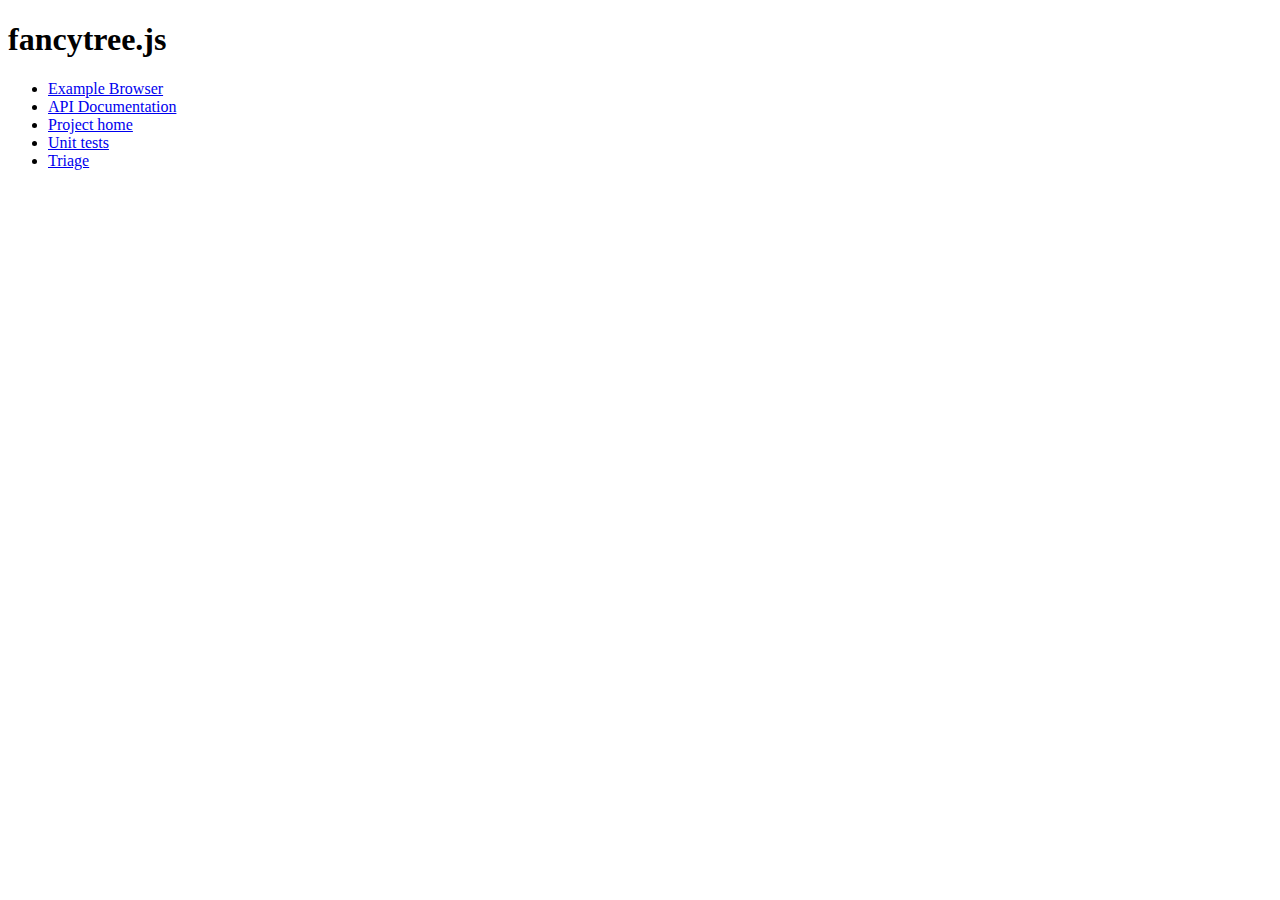
<file: www/scripts/fancytree/index.html>
<!DOCTYPE html>
<html>
<head>
	<meta http-equiv="content-type" content="text/html; charset=ISO-8859-1">
	<title>Fancytree</title>
</head>

<body class="example">
	<h1>fancytree.js</h1>
	<ul>
	<li><a href="demo/index.html">Example Browser</a>
	<li><a href="doc/jsdoc/index.html">API Documentation</a>
	<li><a href="https://github.com/mar10/fancytree">Project home</a>
	<li><a href="test/unit/">Unit tests</a>
	<li><a href="test/triage">Triage</a>
	</ul>
</body>
</html>
</file>
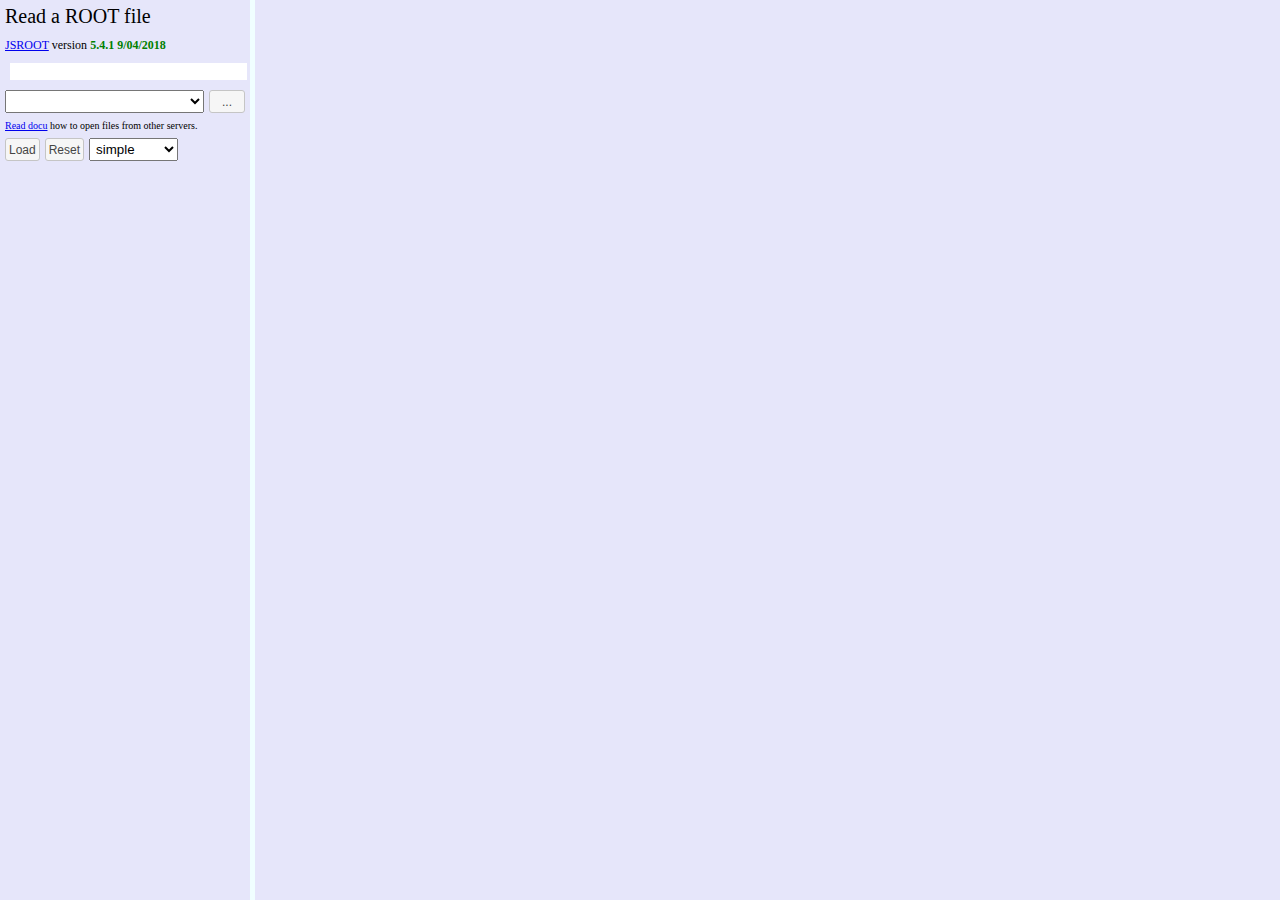
<file: www/scripts/jsroot/index.htm>
<!DOCTYPE html>
<html lang="en">
   <head>
      <meta charset="UTF-8">
      <meta http-equiv="X-UA-Compatible" content="IE=edge">
      <title>Read a ROOT file</title>
      <link rel="shortcut icon" href="img/RootIcon.ico"/>
      <!-- To make use of RequireJS, replace following line with commented one --> 
      <script type="text/javascript" src="scripts/JSRootCore.js?gui"></script>
      <!--script type="text/javascript" src="//cdnjs.cloudflare.com/ajax/libs/require.js/2.2.0/require.min.js" data-main="scripts/JSRootCore.js"></script-->
   </head>
   <body>
      <div id="simpleGUI" path="../files/" files="ct.root;exclusion.root;fillrandom.root;glbox.root;graph.root;hsimple.root;legends.root;rf107.root;stacks.root;zdemo.root">
         loading scripts ...
      </div>
   </body>
</html>

<!--

This is JSROOT main page, which aims to display content of ROOT files.
Several URL parameters could be specified when opening page:
   file      - name of the file(s), which will be automatically open with page loading
   json      - name of JSON file(s) with ROOT object, stored by TBufferJSON::ConvertToJSON method
   item      - object name in the file to display
   items     - object names in the file to display
   opt       - draw option for the item
   opts      - draw options for the items
   layout    - can be 'simple', 'flex', 'collapsible', 'tabs' or gridNxM where N and M are integer values
   nobrowser - only file item(s) will be displayed, browser will be disabled
   load      - name of JavaScript(s), automatically loaded at the beginning
   mathjax   - use MathJax for Latex output (automatically loaded for TMathText objects)
   palette   - id of default color palette, 51..123 - new ROOT6 palette  (default 57)
   style     - TStyle object itemname or JSON file name

Example:
   https://root.cern/js/latest/?file=../files/hsimple.root&layout=grid2x2&item=[hpx;1,hpxpy;1]&opts=[,colz]

Page can be used to open files from other web servers like:
   https://root.cern/js/latest/?file=https://jsroot.gsi.de/files/hsimple.root

But one should be aware about Cross-Origin Request blocking.
Read https://developer.mozilla.org/en/http_access_control for more details.

To avoid problem at all, one can copy only index.htm on the web server where data files are located.
And specify full path to the JSRootCore.js script like
   <script type="text/javascript" src="https://root.cern/js/latest/scripts/JSRootCore.min.js?gui"></script>

If necessary, complete JSROOT can be installed on the web server.
Project repository: https://github.com/root-project/jsroot.

-->
</file>
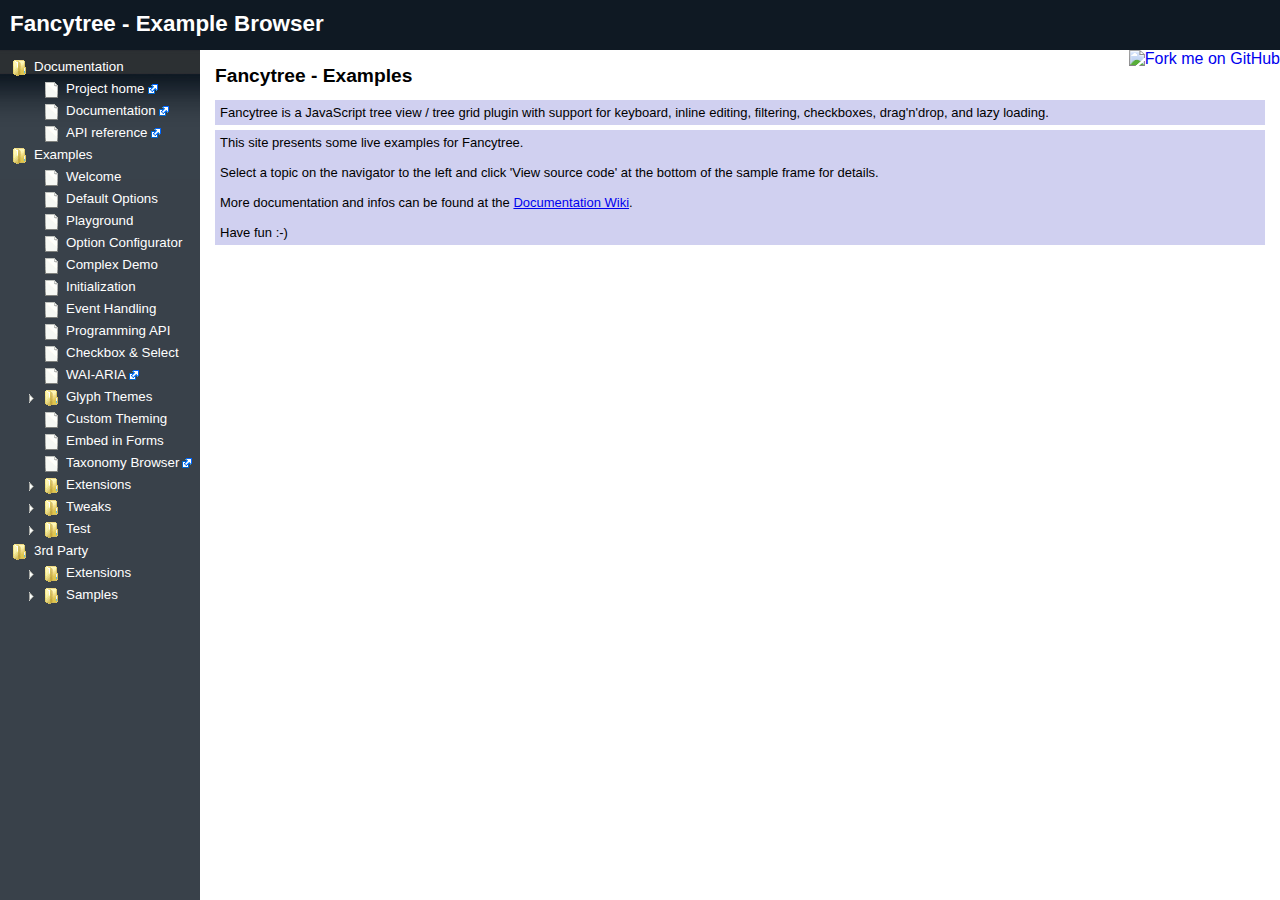
<file: www/scripts/fancytree/demo/index.html>
<!DOCTYPE HTML PUBLIC "-//W3C//DTD HTML 4.01 Frameset//EN" "http://www.w3.org/TR/html4/frameset.dtd">
<html>
<head>
	<meta http-equiv="content-type" content="text/html; charset=ISO-8859-1">
	<meta name="robots" content="noindex,follow">
	<script src="../lib/jquery.js"></script>
	<script src="sample.js"></script>
	<title>Fancytree - Example Browser</title>
</head>
<frameset rows="50,1*" frameborder="no" framespacing="0">
	<frame src="top.html" name="top" scrolling="NO" noresize
		marginwidth="0" marginheight="0">
	<frameset cols="200,1*" >
		<frame src="nav.html" name="nav" scrolling="NO"
			marginwidth="0" marginheight="0">
		<frame src="welcome.html" name="content">
	</frameset>
</frameset>

<noframes>
	<body>
		<p>This page requires frames.</p>
	</body>
</noframes>
</html>
</file>
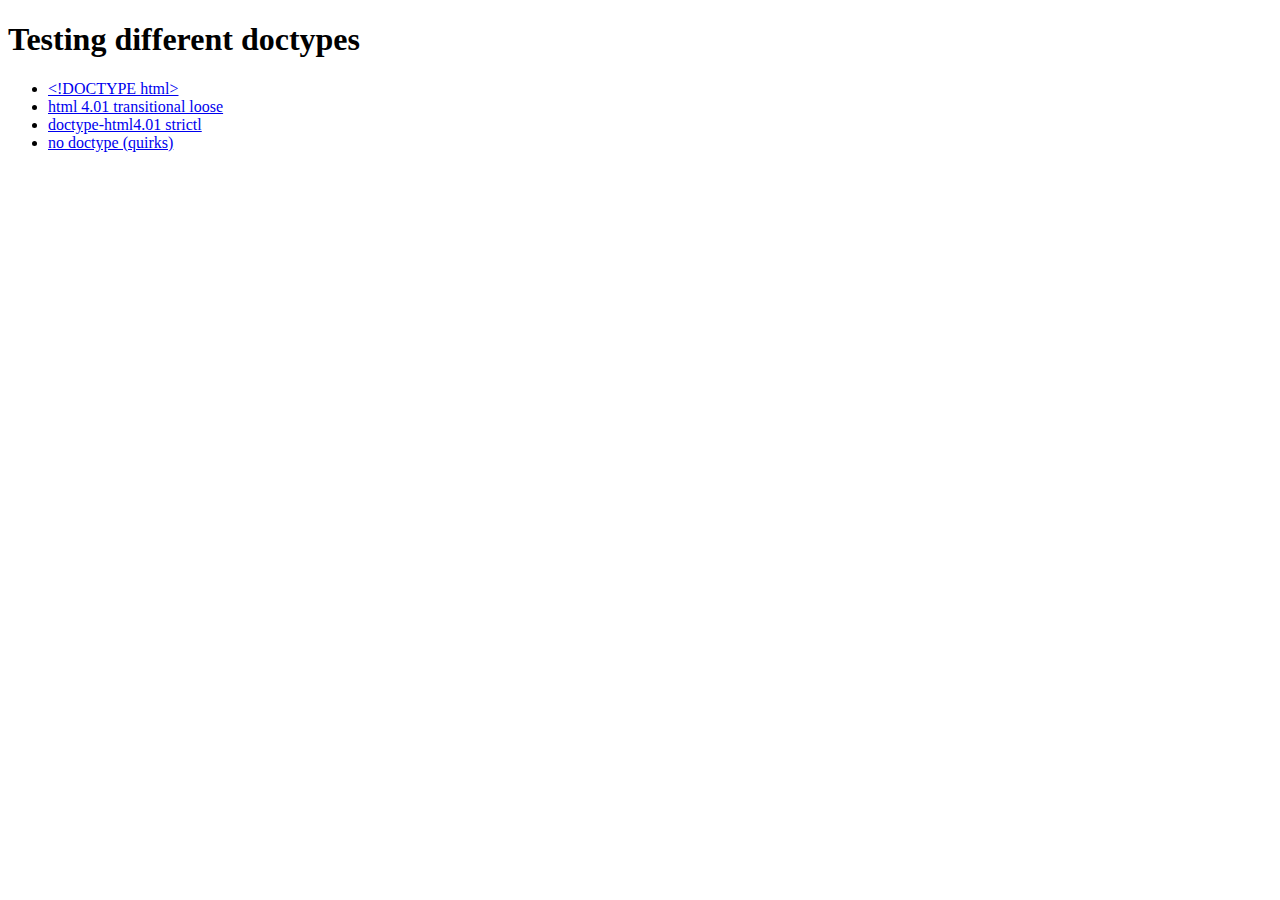
<file: www/scripts/fancytree/test/doctypes/index.html>
<!DOCTYPE html>
<html>
<head>
	<meta http-equiv="content-type" content="text/html; charset=ISO-8859-1">
	<title>Fancytree - doctypes</title>
</head>

<body class="example">
	<h1>Testing different doctypes</h1>
	<ul>
	<li><a href="doctype-html5.html">&lt;!DOCTYPE html></a>
	<li><a href="doctype-html4-loose.html">html 4.01 transitional loose</a>
	<li><a href="doctype-html4-strict.html">doctype-html4.01 strictl</a>
	<li><a href="doctype-none.html">no doctype (quirks)</a>
	</ul>
</body>
</html>
</file>
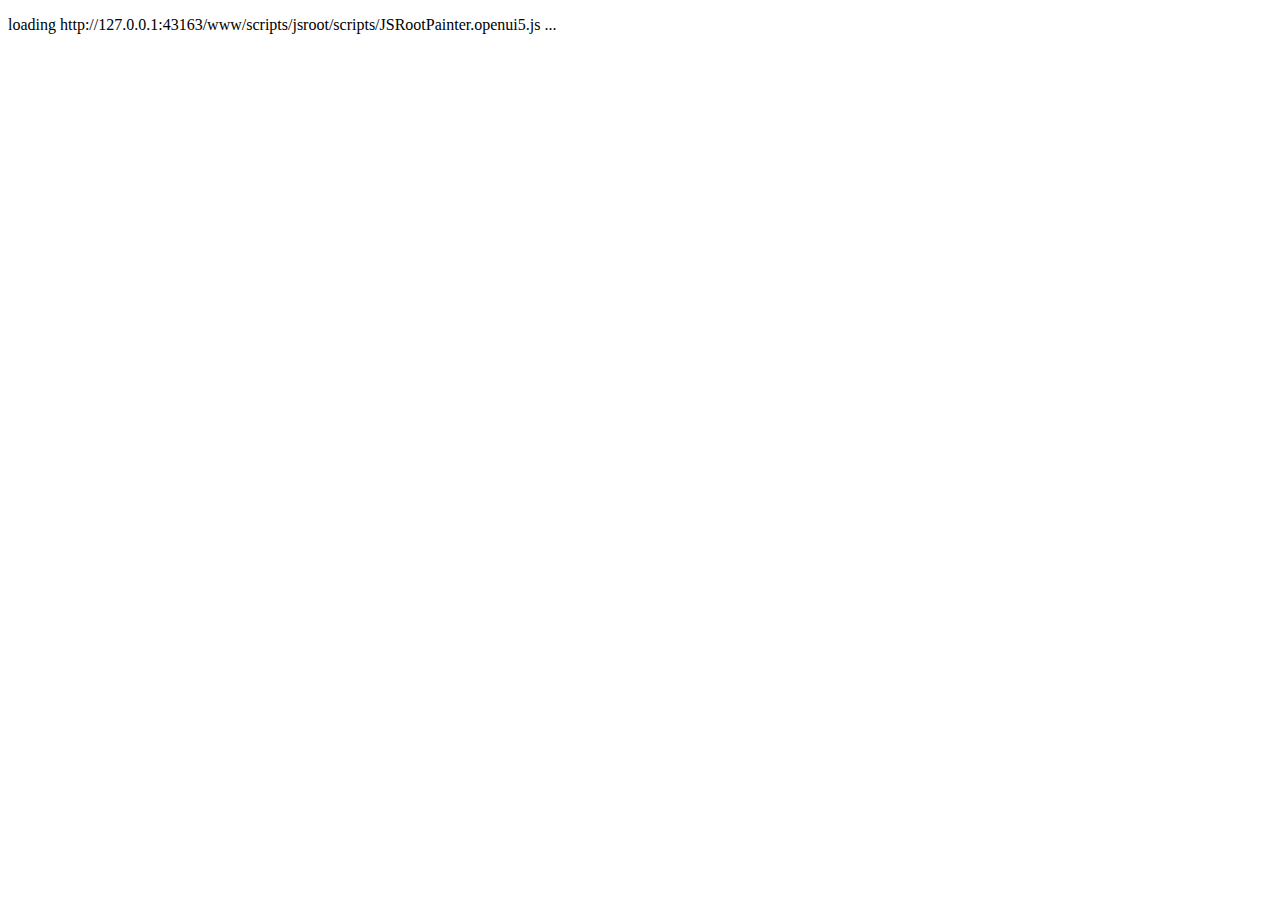
<file: www/scripts/jsroot/demo/openui5/index.html>
<!DOCTYPE HTML>
<html>

   <head>
      <meta http-equiv="X-UA-Compatible" content="IE=edge">
      <meta charset="utf-8">

      <title>Nav Container with JSROOT drawings</title>

      <script type="text/javascript" src="../../scripts/JSRootCore.js"></script>

      <!-- Application launch configuration -->
      <script>

      JSROOT.AssertPrerequisites('openui5', function() {
         // from here you can use  JSROOT.sap variable like

         jQuery.sap.registerModulePath("sap.m.sample.NavContainer", "./");

         var oModel1 = new sap.ui.model.json.JSONModel({ 
            filename: "https://root.cern/js/files/hsimple.root", 
            itemname: "hpx", 
            opt: "" 
         });
         sap.ui.getCore().setModel(oModel1, "panel1");

         var oModel2 = new sap.ui.model.json.JSONModel({ 
            filename: "https://root.cern/js/files/hsimple.root", 
            itemname: "hpxpy", 
            opt: "lego2" 
         });
         sap.ui.getCore().setModel(oModel2, "panel2");

         var oModel3 = new sap.ui.model.json.JSONModel({ 
            filename: "https://root.cern/js/files/zdemo.root", 
            itemname: "zdemo", 
            opt: "" 
         });
         sap.ui.getCore().setModel(oModel3, "panel3");

         var oModel4 = new sap.ui.model.json.JSONModel({ 
            jsonfilename: "https://root.cern/js/files/simple_alice.json.gz", 
            opt: "" 
         });
         sap.ui.getCore().setModel(oModel4, "panel4");

         new JSROOT.sap.m.App ({
            pages: [
               new JSROOT.sap.m.Page({
                  title: "Nav Container",
                  enableScrolling : true,
                  content: [ new sap.ui.core.ComponentContainer({
                     name : "sap.m.sample.NavContainer"
                  })]
               })
            ]
         }).placeAt("content");
      });

      </script>
   </head>

   <!-- UI Content -->
   <body class="sapUiBody" id="content" role="application">
   </body>

</html>
</file>
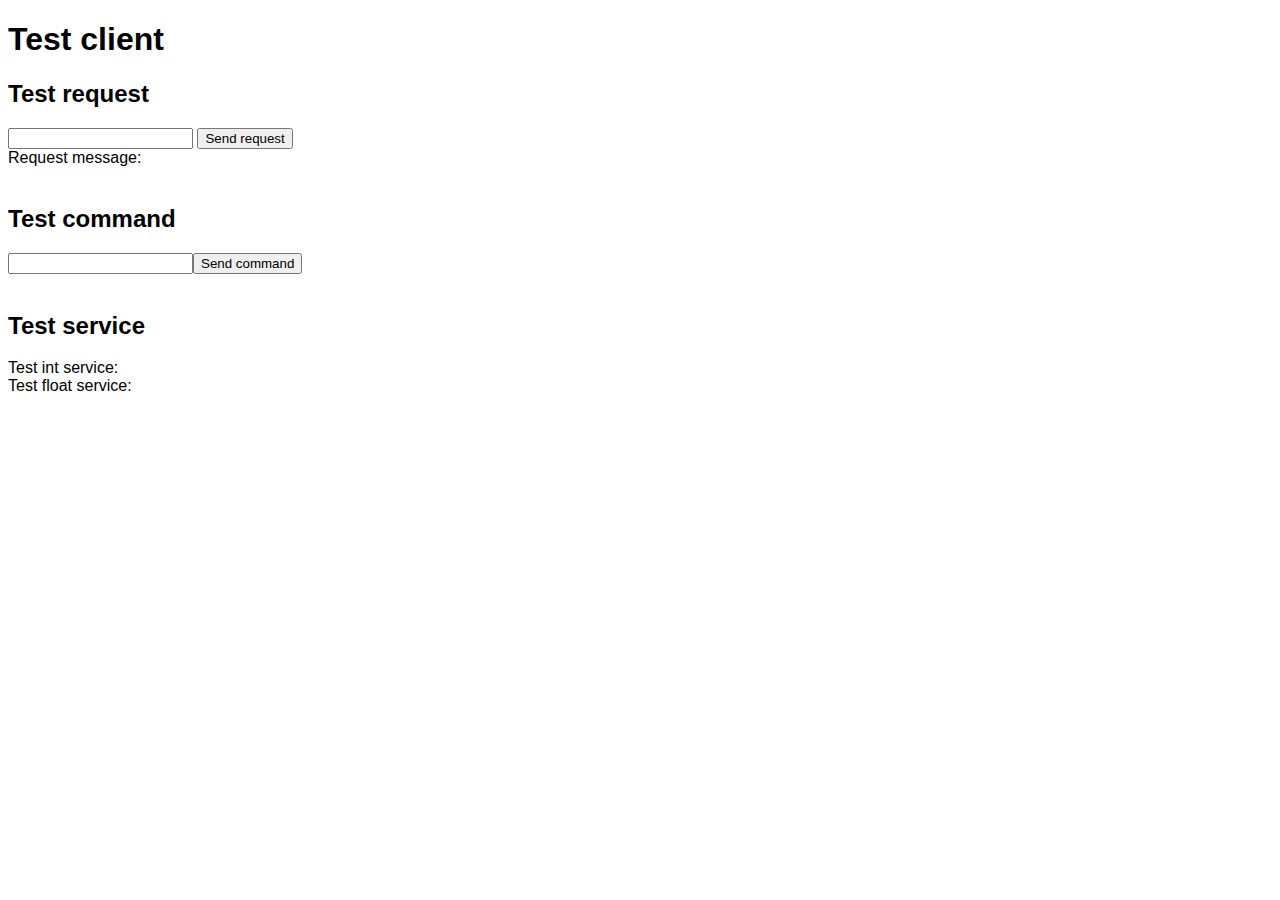
<file: www/tests/test-ws-server.html>
<!DOCTYPE html>
<html>

<head>
  <title>Test DQM net</title>
  <meta charset="UTF-8">

  <script type="text/javascript" src="../scripts/dqm4hep.js"> </script>

  <script type="text/javascript">
  window.onload = function() {
    console.log("debug");
    
    var requestInput = document.getElementById("request-input");
    var requestButton = document.getElementById("send-request");
    var requestOutput = document.getElementById("request-output");
    var commandInput = document.getElementById("command-input");
    var commandButton = document.getElementById("send-command");
    var intServiceContent = document.getElementById("test-int");
    var floatServiceContent = document.getElementById("test-float");
    
    var client = new dqm4hep.net.Client({
      port: 8091,
      host: "localhost"
    });
    
    client.subscribe("/test/int", function(data) {
      intServiceContent.innerHTML = data;
    });
    
    client.subscribe("/test/float", function(data) {
      floatServiceContent.innerHTML = data;
    });
    
    requestButton.addEventListener('click', function() {
      var data = requestInput.value;
      client.sendRequest("/test/request", data, function(response) {
        requestOutput.innerHTML = response;
      });
    });
    
    commandButton.addEventListener('click', function() {
      var data = commandInput.value;
      client.sendCommand("/test/command", data);
    });
  };

  </script>
</head>

<body>
  <h1> Test client </h1>
  
  <h2> Test request </h2>
  <div><input id="request-input" type="text"/> <button id="send-request">Send request</button></div>
  <div>Request message: <span id="request-output" /></div>
  </br>
  
  <h2> Test command </h2>
  <div><input id="command-input" type="text"/><button id="send-command">Send command</button></div>
  </br>
  
  <h2> Test service </h2>
  <div>Test int service: <span id="test-int"/> </div>
  <div>Test float service: <span id="test-float"/></div>
  </br>

</body>

</html>
</file>
